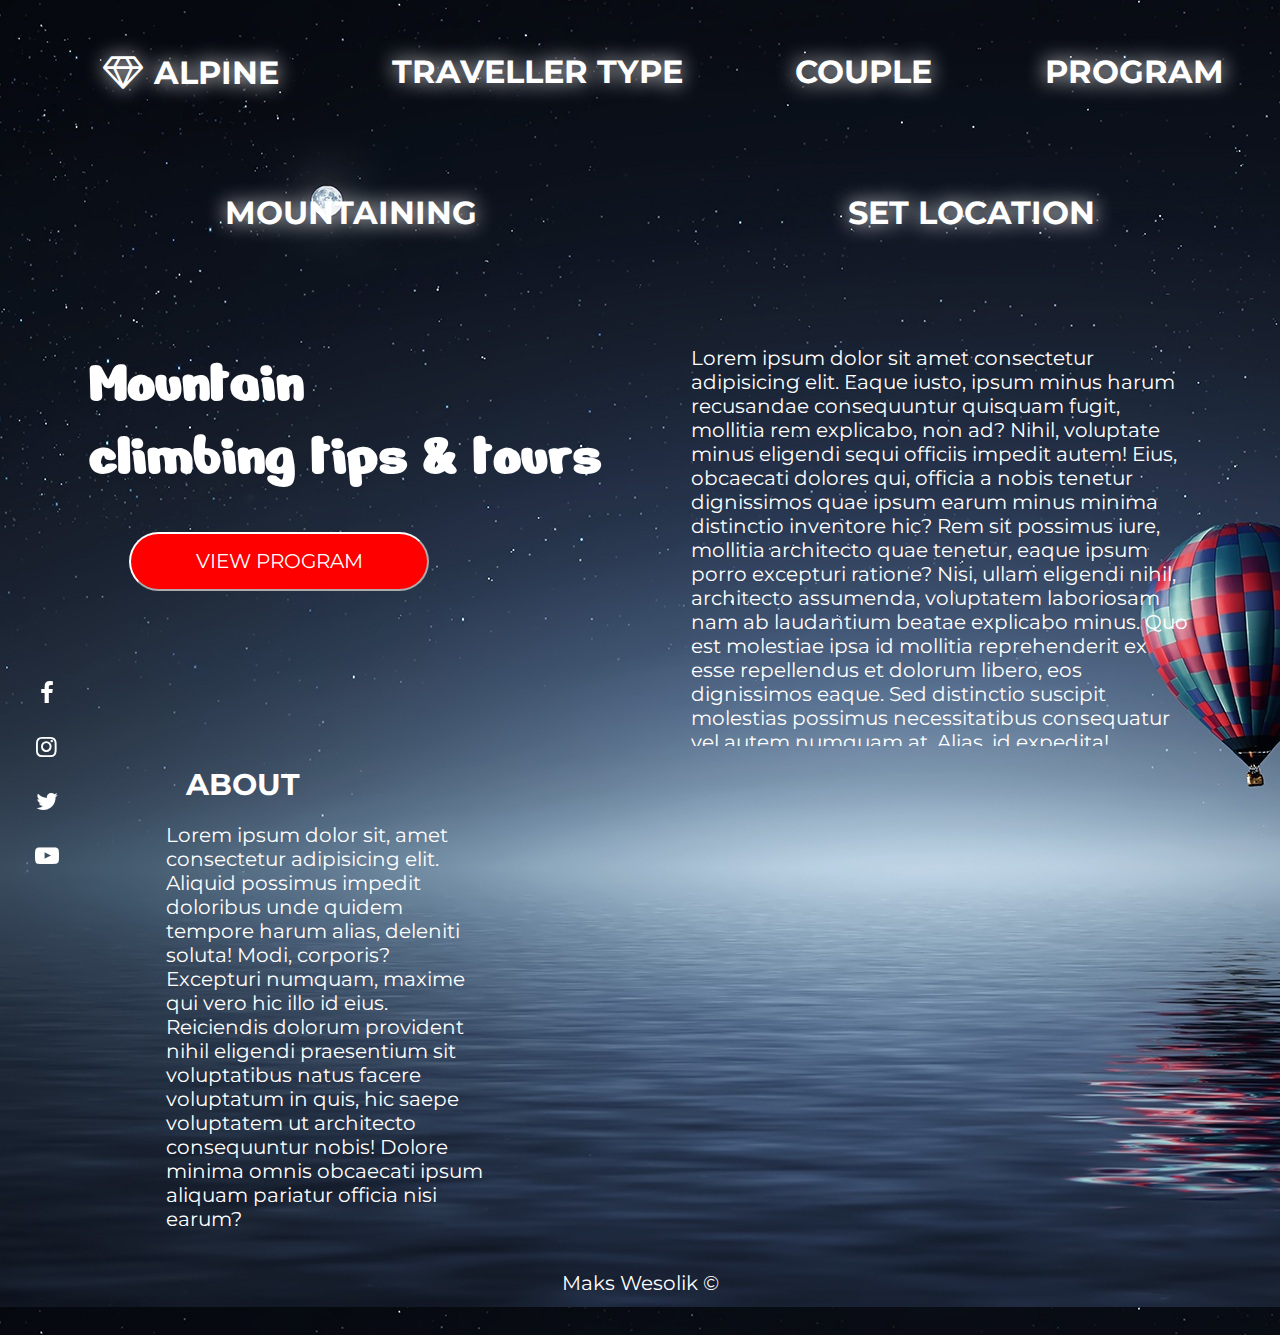
<file: index.html>
<!DOCTYPE html>
<html lang="pl">
  <head>
    <meta charset="UTF-8" />
    <meta http-equiv="X-UA-Compatible" content="IE=edge" />
    <meta name="viewport" content="width=device-width, initial-scale=1.0" />
    <link rel="preconnect" href="https://fonts.googleapis.com" />
    <link rel="preconnect" href="https://fonts.gstatic.com" crossorigin />
    <link
      href="https://fonts.googleapis.com/css2?family=Montserrat&family=Nerko+One&display=swap"
      rel="stylesheet"
    />
    <link rel="stylesheet" href="css/fontello.css" />
    <link rel="stylesheet" href="style.css" />
    <title>ALPINE</title>
  </head>
  <body>
    <header>
      <nav>
        <ul>
          <li>
            <a href="index.html">
              <i class="demo-icon icon-diamond" style="font-size: 1.1em"></i>
              ALPINE</a
            >
          </li>
          <li><a href="#">TRAVELLER TYPE</a></li>
          <li><a href="#">COUPLE</a></li>
          <li><a href="#">PROGRAM</a></li>
          <li><a href="#">MOUNTAINING</a></li>
          <li><a href="#">SET LOCATION</a></li>
        </ul>
      </nav>
    </header>
    <main>
      <div class="content">
        <div class="but">
          <h1>
            Mountain <br />
            climbing tips & tours
          </h1>
          <button>VIEW PROGRAM</button>
        </div>

        <div class="lor">
          <p>
            Lorem ipsum dolor sit amet consectetur adipisicing elit. Eaque
            iusto, ipsum minus harum recusandae consequuntur quisquam fugit,
            mollitia rem explicabo, non ad? Nihil, voluptate minus eligendi
            sequi officiis impedit autem! Eius, obcaecati dolores qui, officia a
            nobis tenetur dignissimos quae ipsum earum minus minima distinctio
            inventore hic? Rem sit possimus iure, mollitia architecto quae
            tenetur, eaque ipsum porro excepturi ratione? Nisi, ullam eligendi
            nihil, architecto assumenda, voluptatem laboriosam nam ab laudantium
            beatae explicabo minus. Quo est molestiae ipsa id mollitia
            reprehenderit ex esse repellendus et dolorum libero, eos dignissimos
            eaque. Sed distinctio suscipit molestias possimus necessitatibus
            consequatur vel autem numquam at. Alias, id expedita! Quisquam et
            quas illum dolor? Explicabo tempore, nobis doloribus odit labore
            magnam fuga quae hic quia? Nesciunt veritatis, magni nisi architecto
            odit nihil maiores aspernatur ab quas tempora pariatur cumque facere
            delectus asperiores quod fuga quia. Aliquam consectetur quaerat
            molestiae nesciunt ut eum? Cumque, dolore obcaecati. Fuga alias
            voluptatum magni repellat, exercitationem sequi voluptas quo iste.
            Iure repudiandae enim veniam suscipit aut culpa, harum vel neque!
            Magnam ad cumque atque quaerat dicta ducimus placeat aperiam
            aspernatur. Consectetur molestiae ipsa dolorum suscipit? Atque nobis
            eaque dolorum perferendis corporis suscipit distinctio! Odit natus,
            at laboriosam itaque possimus quo vel, quas iure vero doloribus unde
            eius ab quae aperiam. Veritatis quibusdam illo eos. Laboriosam nihil
            error deserunt tempore asperiores repudiandae amet non perspiciatis
            quisquam expedita beatae, quas, rem aut iusto laudantium dicta
            praesentium eveniet? Incidunt omnis tempora doloribus fuga! Non
            quibusdam quos quam quia autem laudantium itaque in laboriosam
            dolores rem temporibus qui earum quas mollitia debitis iusto illum
            repudiandae, dignissimos architecto tenetur dolorum ipsam,
            exercitationem eius nostrum! Maxime. Odio et, aliquam corporis ab
            repellat dolores commodi quidem atque. Temporibus maiores
            accusantium delectus velit hic consectetur architecto laboriosam
            facere repellat repellendus, fuga cupiditate et asperiores ea magni
            ex odit!
          </p>
        </div>
      </div>
      <article class="abt">
        <h2>ABOUT</h2>
        <p>
          Lorem ipsum dolor sit, amet consectetur adipisicing elit. Aliquid
          possimus impedit doloribus unde quidem tempore harum alias, deleniti
          soluta! Modi, corporis? Excepturi numquam, maxime qui vero hic illo id
          eius. Reiciendis dolorum provident nihil eligendi praesentium sit
          voluptatibus natus facere voluptatum in quis, hic saepe voluptatem ut
          architecto consequuntur nobis! Dolore minima omnis obcaecati ipsum
          aliquam pariatur officia nisi earum?
        </p>
      </article>
    </main>
    <footer>
      <div class="social">
        <div class="fb">
          <a href="#"><i class="demo-icon icon-facebook"></i></a>
        </div>
        <div class="ig">
          <a href="#"><i class="demo-icon icon-instagram"></i></a>
        </div>
        <div class="tt">
          <a href="#"><i class="demo-icon icon-twitter"></i></a>
        </div>
        <div class="yt">
          <a href="#"><i class="demo-icon icon-youtube-play"></i></a>
        </div>
      </div>
      <p>Maks Wesolik &copy;</p>
    </footer>
  </body>
</html>
</file>
<file: css/fontello.css>
@font-face {
  font-family: 'fontello';
  src: url('../font/fontello.eot?19516932');
  src: url('../font/fontello.eot?19516932#iefix') format('embedded-opentype'),
       url('../font/fontello.woff2?19516932') format('woff2'),
       url('../font/fontello.woff?19516932') format('woff'),
       url('../font/fontello.ttf?19516932') format('truetype'),
       url('../font/fontello.svg?19516932#fontello') format('svg');
  font-weight: normal;
  font-style: normal;
}
/* Chrome hack: SVG is rendered more smooth in Windozze. 100% magic, uncomment if you need it. */
/* Note, that will break hinting! In other OS-es font will be not as sharp as it could be */
/*
@media screen and (-webkit-min-device-pixel-ratio:0) {
  @font-face {
    font-family: 'fontello';
    src: url('../font/fontello.svg?19516932#fontello') format('svg');
  }
}
*/
[class^="icon-"]:before, [class*=" icon-"]:before {
  font-family: "fontello";
  font-style: normal;
  font-weight: normal;
  speak: never;

  display: inline-block;
  text-decoration: inherit;
  width: 1em;
  margin-right: .2em;
  text-align: center;
  /* opacity: .8; */

  /* For safety - reset parent styles, that can break glyph codes*/
  font-variant: normal;
  text-transform: none;

  /* fix buttons height, for twitter bootstrap */
  line-height: 1em;

  /* Animation center compensation - margins should be symmetric */
  /* remove if not needed */
  margin-left: .2em;

  /* you can be more comfortable with increased icons size */
  /* font-size: 120%; */

  /* Font smoothing. That was taken from TWBS */
  -webkit-font-smoothing: antialiased;
  -moz-osx-font-smoothing: grayscale;

  /* Uncomment for 3D effect */
  /* text-shadow: 1px 1px 1px rgba(127, 127, 127, 0.3); */
}

.icon-twitter:before { content: '\f099'; } /* '' */
.icon-facebook:before { content: '\f09a'; } /* '' */
.icon-youtube-play:before { content: '\f16a'; } /* '' */
.icon-instagram:before { content: '\f16d'; } /* '' */
.icon-diamond:before { content: '\f219'; } /* '' */
</file>
<file: style.css>
* {
  font-family: "Montserrat", sans-serif;
  margin: 0;
  color: #fff;
  font-size: 20px;
}
body {
  background-image: url(bcg.jpg);
}
nav ul {
  list-style-type: none;
  display: flex;
  flex-direction: row;
  align-items: center;
  text-align: center;
  justify-content: space-around;
  flex-wrap: wrap;
  margin-bottom: 5%;
}
nav ul li {
  padding: 10px;
  margin: 40px;
}
nav ul li a {
  text-decoration: none;
  font-size: 1.6em;
  text-shadow: 0px 0px 20px #fff;
  font-weight: bold;
  transition: text-shadow 0.3s;
}
nav ul li :hover {
  text-shadow: 0px 0px 40px #fff;
}
.content {
  display: flex;
  justify-content: space-evenly;
  flex-direction: row;
}
.content h1 {
  font-size: 3em;
  font-family: "Nerko One", cursive;
}
.content button {
  background-color: #f00;
  border-radius: 30px;
  padding: 3%;
  width: 15em;
  border-color: #fff;
  margin: 2em;
}
.lor {
  overflow: auto;
  width: 25em;
  height: 20em;
}
.social {
  position: fixed;
  bottom: 0;
  left: 0;
  display: flex;
  flex-direction: column;
  justify-content: space-between;
  padding: 1.5em;
  height: 15vw;
}
.social i {
  font-size: larger;
}
.abt {
  display: flex;
  flex-direction: column;
  width: 25%;
  margin-left: 13%;
  margin-right: 13%;
}
.abt h2 {
  padding: 20px;
  font-size: 30px;
}
footer p {
  margin: 2em;
  text-align: center;
  align-items: center;
}
@media screen and (max-width: 720px) {
  .content {
    flex-direction: column;
    margin: 5%;
  }
  .lor {
    width: fit-content;
  }
  .social {
    flex-direction: row;
  }
  .abt {
    width: fit-content;
    margin: 5%;
  }
  .social {
    position: relative;
  }
}
</file>
